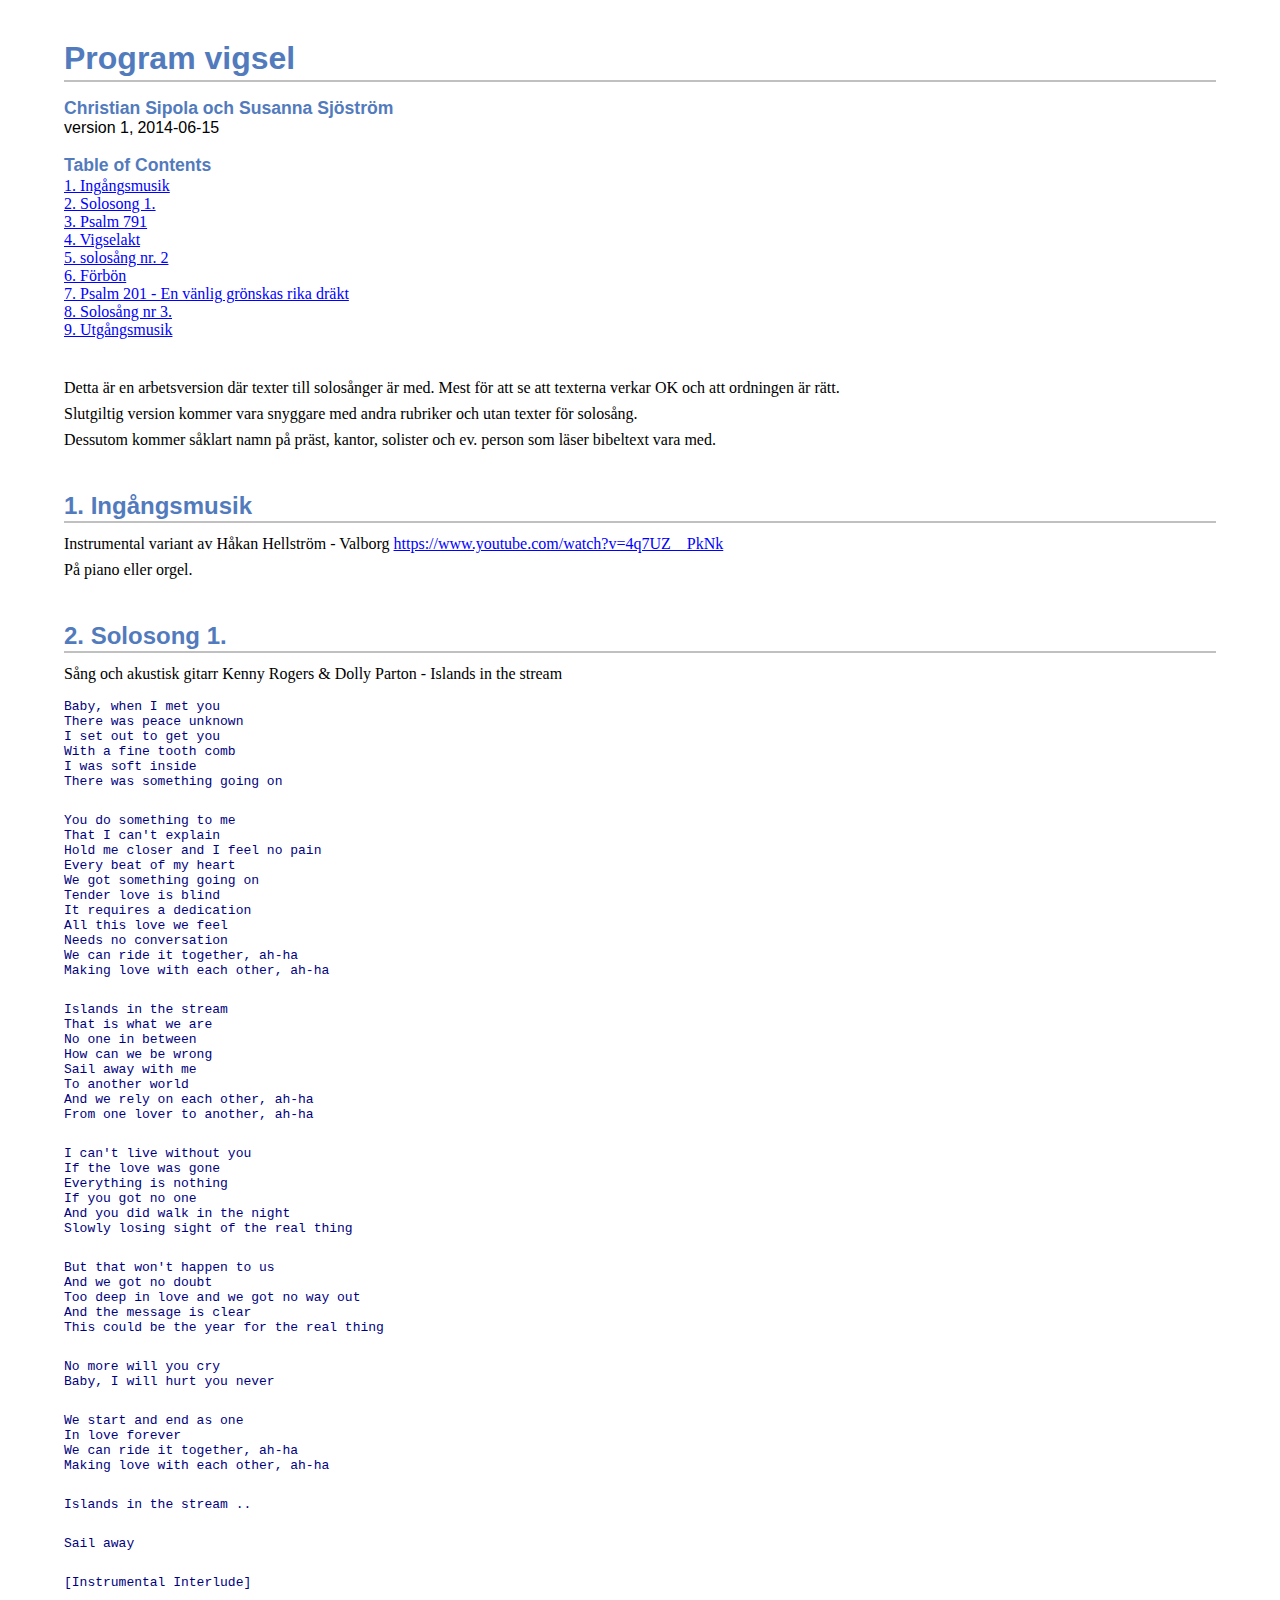
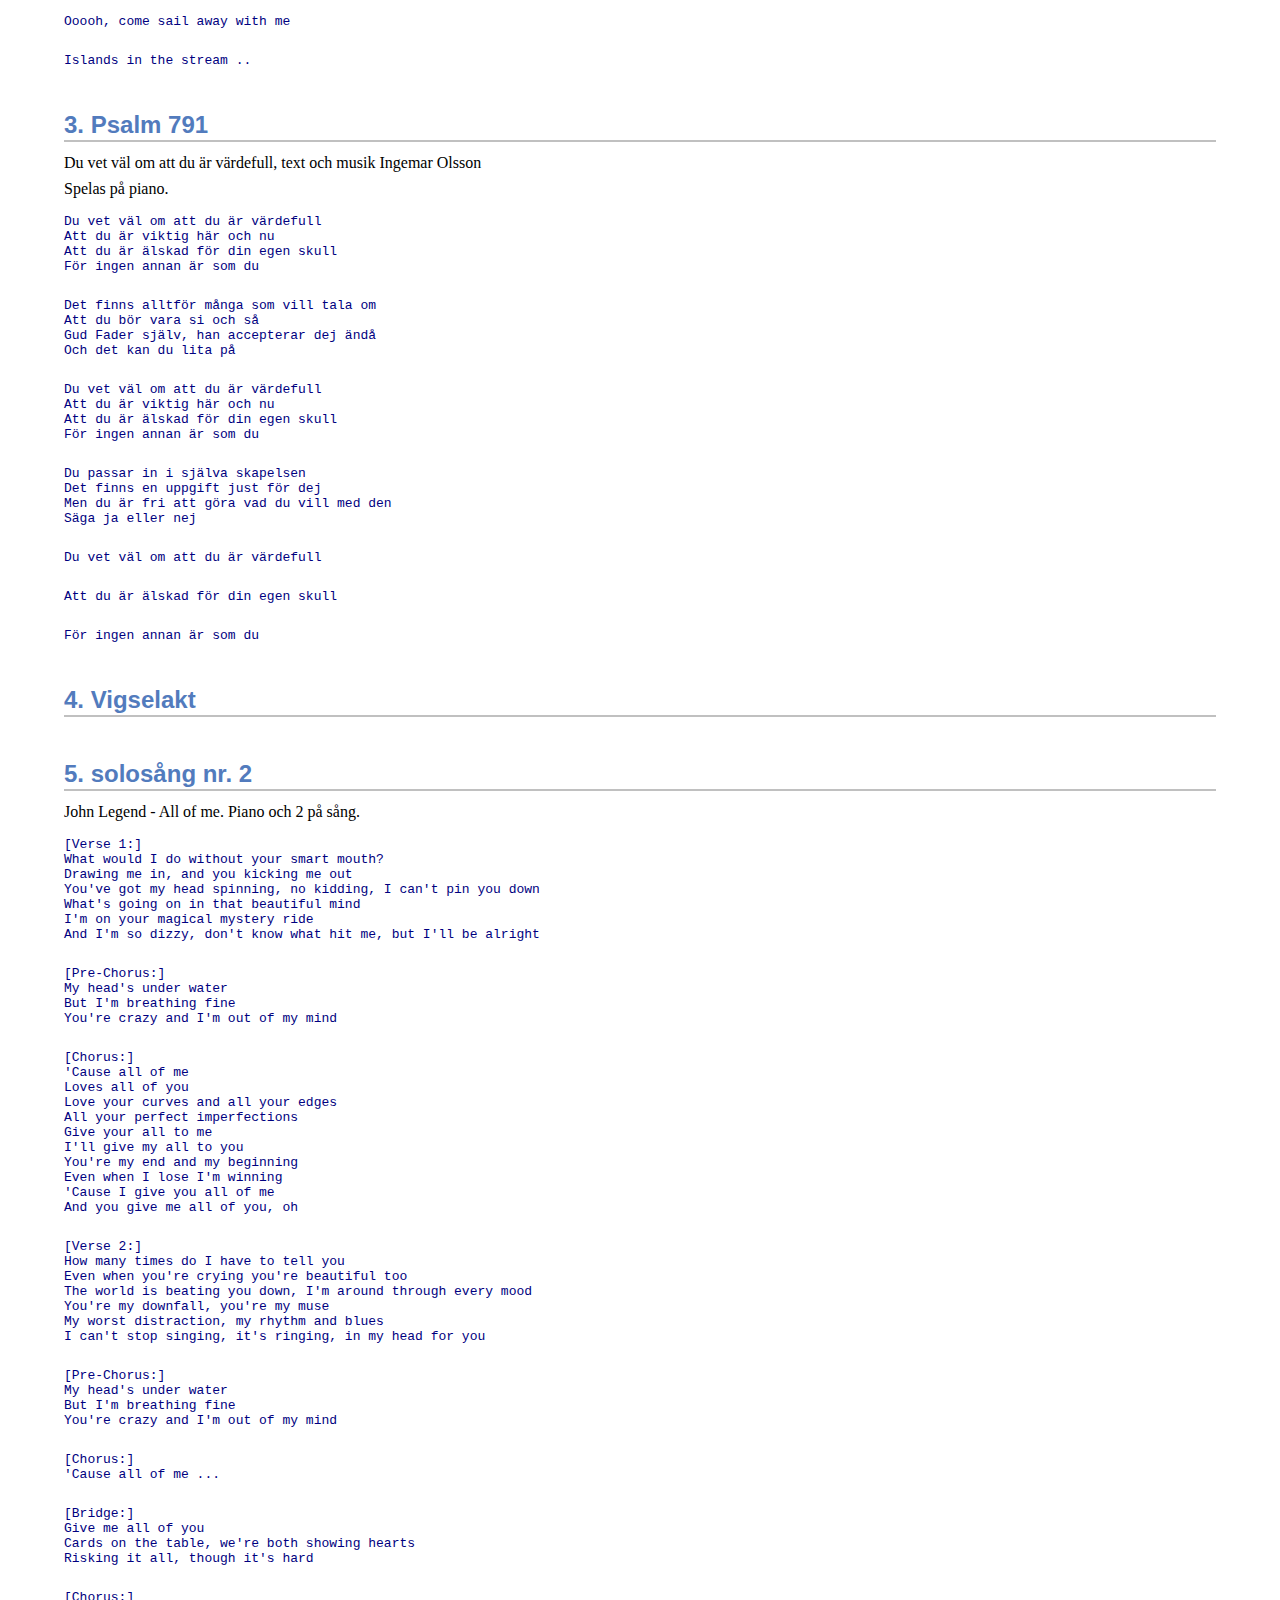
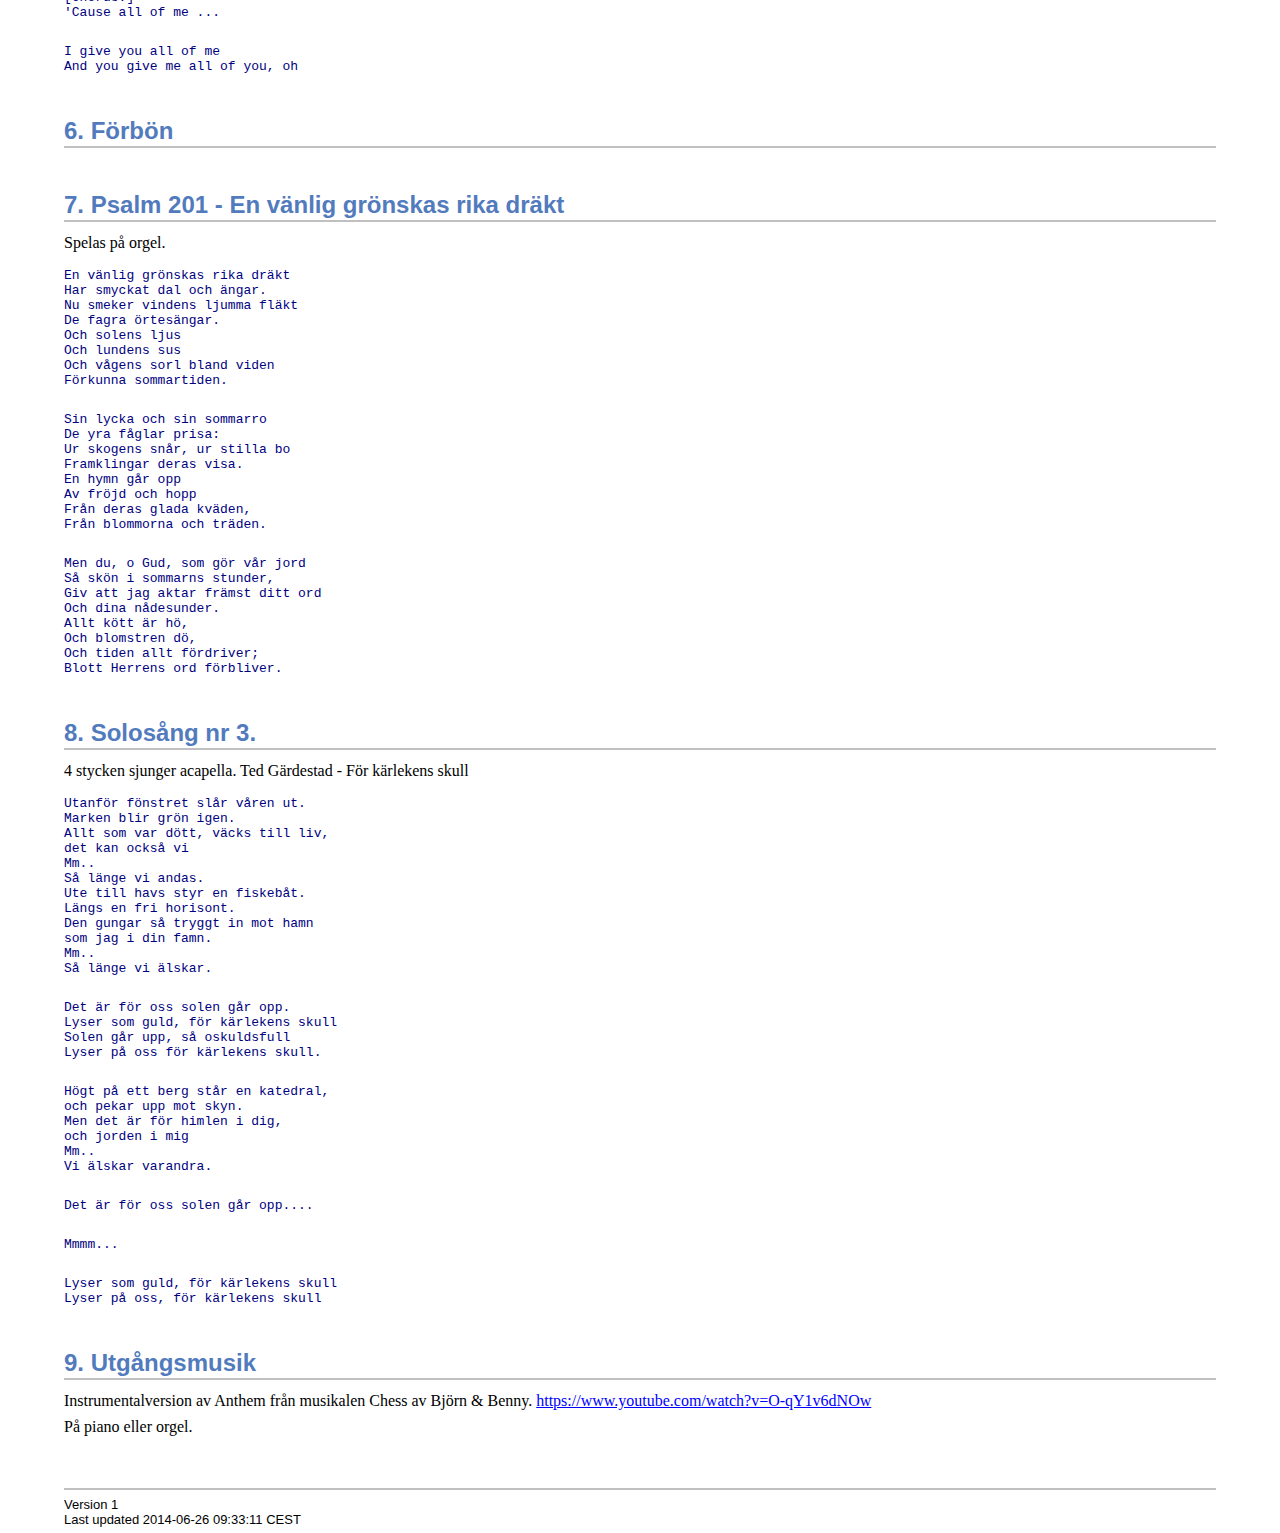
<file: web/vigselprogram.html>
<!DOCTYPE html PUBLIC "-//W3C//DTD XHTML 1.1//EN"
    "http://www.w3.org/TR/xhtml11/DTD/xhtml11.dtd">
<html xmlns="http://www.w3.org/1999/xhtml" xml:lang="en">
<head>
<meta http-equiv="Content-Type" content="application/xhtml+xml; charset=UTF-8" />
<meta name="generator" content="AsciiDoc 8.6.6" />
<title>Program vigsel</title>
<style type="text/css">
/* Shared CSS for AsciiDoc xhtml11 and html5 backends */

/* Default font. */
body {
  font-family: Georgia,serif;
}

/* Title font. */
h1, h2, h3, h4, h5, h6,
div.title, caption.title,
thead, p.table.header,
#toctitle,
#author, #revnumber, #revdate, #revremark,
#footer {
  font-family: Arial,Helvetica,sans-serif;
}

body {
  margin: 1em 5% 1em 5%;
}

a {
  color: blue;
  text-decoration: underline;
}
a:visited {
  color: fuchsia;
}

em {
  font-style: italic;
  color: navy;
}

strong {
  font-weight: bold;
  color: #083194;
}

h1, h2, h3, h4, h5, h6 {
  color: #527bbd;
  margin-top: 1.2em;
  margin-bottom: 0.5em;
  line-height: 1.3;
}

h1, h2, h3 {
  border-bottom: 2px solid silver;
}
h2 {
  padding-top: 0.5em;
}
h3 {
  float: left;
}
h3 + * {
  clear: left;
}
h5 {
  font-size: 1.0em;
}

div.sectionbody {
  margin-left: 0;
}

hr {
  border: 1px solid silver;
}

p {
  margin-top: 0.5em;
  margin-bottom: 0.5em;
}

ul, ol, li > p {
  margin-top: 0;
}
ul > li     { color: #aaa; }
ul > li > * { color: black; }

pre {
  padding: 0;
  margin: 0;
}

#author {
  color: #527bbd;
  font-weight: bold;
  font-size: 1.1em;
}
#email {
}
#revnumber, #revdate, #revremark {
}

#footer {
  font-size: small;
  border-top: 2px solid silver;
  padding-top: 0.5em;
  margin-top: 4.0em;
}
#footer-text {
  float: left;
  padding-bottom: 0.5em;
}
#footer-badges {
  float: right;
  padding-bottom: 0.5em;
}

#preamble {
  margin-top: 1.5em;
  margin-bottom: 1.5em;
}
div.imageblock, div.exampleblock, div.verseblock,
div.quoteblock, div.literalblock, div.listingblock, div.sidebarblock,
div.admonitionblock {
  margin-top: 1.0em;
  margin-bottom: 1.5em;
}
div.admonitionblock {
  margin-top: 2.0em;
  margin-bottom: 2.0em;
  margin-right: 10%;
  color: #606060;
}

div.content { /* Block element content. */
  padding: 0;
}

/* Block element titles. */
div.title, caption.title {
  color: #527bbd;
  font-weight: bold;
  text-align: left;
  margin-top: 1.0em;
  margin-bottom: 0.5em;
}
div.title + * {
  margin-top: 0;
}

td div.title:first-child {
  margin-top: 0.0em;
}
div.content div.title:first-child {
  margin-top: 0.0em;
}
div.content + div.title {
  margin-top: 0.0em;
}

div.sidebarblock > div.content {
  background: #ffffee;
  border: 1px solid #dddddd;
  border-left: 4px solid #f0f0f0;
  padding: 0.5em;
}

div.listingblock > div.content {
  border: 1px solid #dddddd;
  border-left: 5px solid #f0f0f0;
  background: #f8f8f8;
  padding: 0.5em;
}

div.quoteblock, div.verseblock {
  padding-left: 1.0em;
  margin-left: 1.0em;
  margin-right: 10%;
  border-left: 5px solid #f0f0f0;
  color: #888;
}

div.quoteblock > div.attribution {
  padding-top: 0.5em;
  text-align: right;
}

div.verseblock > pre.content {
  font-family: inherit;
  font-size: inherit;
}
div.verseblock > div.attribution {
  padding-top: 0.75em;
  text-align: left;
}
/* DEPRECATED: Pre version 8.2.7 verse style literal block. */
div.verseblock + div.attribution {
  text-align: left;
}

div.admonitionblock .icon {
  vertical-align: top;
  font-size: 1.1em;
  font-weight: bold;
  text-decoration: underline;
  color: #527bbd;
  padding-right: 0.5em;
}
div.admonitionblock td.content {
  padding-left: 0.5em;
  border-left: 3px solid #dddddd;
}

div.exampleblock > div.content {
  border-left: 3px solid #dddddd;
  padding-left: 0.5em;
}

div.imageblock div.content { padding-left: 0; }
span.image img { border-style: none; }
a.image:visited { color: white; }

dl {
  margin-top: 0.8em;
  margin-bottom: 0.8em;
}
dt {
  margin-top: 0.5em;
  margin-bottom: 0;
  font-style: normal;
  color: navy;
}
dd > *:first-child {
  margin-top: 0.1em;
}

ul, ol {
    list-style-position: outside;
}
ol.arabic {
  list-style-type: decimal;
}
ol.loweralpha {
  list-style-type: lower-alpha;
}
ol.upperalpha {
  list-style-type: upper-alpha;
}
ol.lowerroman {
  list-style-type: lower-roman;
}
ol.upperroman {
  list-style-type: upper-roman;
}

div.compact ul, div.compact ol,
div.compact p, div.compact p,
div.compact div, div.compact div {
  margin-top: 0.1em;
  margin-bottom: 0.1em;
}

tfoot {
  font-weight: bold;
}
td > div.verse {
  white-space: pre;
}

div.hdlist {
  margin-top: 0.8em;
  margin-bottom: 0.8em;
}
div.hdlist tr {
  padding-bottom: 15px;
}
dt.hdlist1.strong, td.hdlist1.strong {
  font-weight: bold;
}
td.hdlist1 {
  vertical-align: top;
  font-style: normal;
  padding-right: 0.8em;
  color: navy;
}
td.hdlist2 {
  vertical-align: top;
}
div.hdlist.compact tr {
  margin: 0;
  padding-bottom: 0;
}

.comment {
  background: yellow;
}

.footnote, .footnoteref {
  font-size: 0.8em;
}

span.footnote, span.footnoteref {
  vertical-align: super;
}

#footnotes {
  margin: 20px 0 20px 0;
  padding: 7px 0 0 0;
}

#footnotes div.footnote {
  margin: 0 0 5px 0;
}

#footnotes hr {
  border: none;
  border-top: 1px solid silver;
  height: 1px;
  text-align: left;
  margin-left: 0;
  width: 20%;
  min-width: 100px;
}

div.colist td {
  padding-right: 0.5em;
  padding-bottom: 0.3em;
  vertical-align: top;
}
div.colist td img {
  margin-top: 0.3em;
}

@media print {
  #footer-badges { display: none; }
}

#toc {
  margin-bottom: 2.5em;
}

#toctitle {
  color: #527bbd;
  font-size: 1.1em;
  font-weight: bold;
  margin-top: 1.0em;
  margin-bottom: 0.1em;
}

div.toclevel1, div.toclevel2, div.toclevel3, div.toclevel4 {
  margin-top: 0;
  margin-bottom: 0;
}
div.toclevel2 {
  margin-left: 2em;
  font-size: 0.9em;
}
div.toclevel3 {
  margin-left: 4em;
  font-size: 0.9em;
}
div.toclevel4 {
  margin-left: 6em;
  font-size: 0.9em;
}

span.aqua { color: aqua; }
span.black { color: black; }
span.blue { color: blue; }
span.fuchsia { color: fuchsia; }
span.gray { color: gray; }
span.green { color: green; }
span.lime { color: lime; }
span.maroon { color: maroon; }
span.navy { color: navy; }
span.olive { color: olive; }
span.purple { color: purple; }
span.red { color: red; }
span.silver { color: silver; }
span.teal { color: teal; }
span.white { color: white; }
span.yellow { color: yellow; }

span.aqua-background { background: aqua; }
span.black-background { background: black; }
span.blue-background { background: blue; }
span.fuchsia-background { background: fuchsia; }
span.gray-background { background: gray; }
span.green-background { background: green; }
span.lime-background { background: lime; }
span.maroon-background { background: maroon; }
span.navy-background { background: navy; }
span.olive-background { background: olive; }
span.purple-background { background: purple; }
span.red-background { background: red; }
span.silver-background { background: silver; }
span.teal-background { background: teal; }
span.white-background { background: white; }
span.yellow-background { background: yellow; }

span.big { font-size: 2em; }
span.small { font-size: 0.6em; }

span.underline { text-decoration: underline; }
span.overline { text-decoration: overline; }
span.line-through { text-decoration: line-through; }


/*
 * xhtml11 specific
 *
 * */

tt {
  font-family: monospace;
  font-size: inherit;
  color: navy;
}

div.tableblock {
  margin-top: 1.0em;
  margin-bottom: 1.5em;
}
div.tableblock > table {
  border: 3px solid #527bbd;
}
thead, p.table.header {
  font-weight: bold;
  color: #527bbd;
}
p.table {
  margin-top: 0;
}
/* Because the table frame attribute is overriden by CSS in most browsers. */
div.tableblock > table[frame="void"] {
  border-style: none;
}
div.tableblock > table[frame="hsides"] {
  border-left-style: none;
  border-right-style: none;
}
div.tableblock > table[frame="vsides"] {
  border-top-style: none;
  border-bottom-style: none;
}


/*
 * html5 specific
 *
 * */

.monospaced {
  font-family: monospace;
  font-size: inherit;
  color: navy;
}

table.tableblock {
  margin-top: 1.0em;
  margin-bottom: 1.5em;
}
thead, p.tableblock.header {
  font-weight: bold;
  color: #527bbd;
}
p.tableblock {
  margin-top: 0;
}
table.tableblock {
  border-width: 3px;
  border-spacing: 0px;
  border-style: solid;
  border-color: #527bbd;
  border-collapse: collapse;
}
th.tableblock, td.tableblock {
  border-width: 1px;
  padding: 4px;
  border-style: solid;
  border-color: #527bbd;
}

table.tableblock.frame-topbot {
  border-left-style: hidden;
  border-right-style: hidden;
}
table.tableblock.frame-sides {
  border-top-style: hidden;
  border-bottom-style: hidden;
}
table.tableblock.frame-none {
  border-style: hidden;
}

th.tableblock.halign-left, td.tableblock.halign-left {
  text-align: left;
}
th.tableblock.halign-center, td.tableblock.halign-center {
  text-align: center;
}
th.tableblock.halign-right, td.tableblock.halign-right {
  text-align: right;
}

th.tableblock.valign-top, td.tableblock.valign-top {
  vertical-align: top;
}
th.tableblock.valign-middle, td.tableblock.valign-middle {
  vertical-align: middle;
}
th.tableblock.valign-bottom, td.tableblock.valign-bottom {
  vertical-align: bottom;
}


/*
 * manpage specific
 *
 * */

body.manpage h1 {
  padding-top: 0.5em;
  padding-bottom: 0.5em;
  border-top: 2px solid silver;
  border-bottom: 2px solid silver;
}
body.manpage h2 {
  border-style: none;
}
body.manpage div.sectionbody {
  margin-left: 3em;
}

@media print {
  body.manpage div#toc { display: none; }
}
</style>
<script type="text/javascript">
/*<![CDATA[*/
var asciidoc = {  // Namespace.

/////////////////////////////////////////////////////////////////////
// Table Of Contents generator
/////////////////////////////////////////////////////////////////////

/* Author: Mihai Bazon, September 2002
 * http://students.infoiasi.ro/~mishoo
 *
 * Table Of Content generator
 * Version: 0.4
 *
 * Feel free to use this script under the terms of the GNU General Public
 * License, as long as you do not remove or alter this notice.
 */

 /* modified by Troy D. Hanson, September 2006. License: GPL */
 /* modified by Stuart Rackham, 2006, 2009. License: GPL */

// toclevels = 1..4.
toc: function (toclevels) {

  function getText(el) {
    var text = "";
    for (var i = el.firstChild; i != null; i = i.nextSibling) {
      if (i.nodeType == 3 /* Node.TEXT_NODE */) // IE doesn't speak constants.
        text += i.data;
      else if (i.firstChild != null)
        text += getText(i);
    }
    return text;
  }

  function TocEntry(el, text, toclevel) {
    this.element = el;
    this.text = text;
    this.toclevel = toclevel;
  }

  function tocEntries(el, toclevels) {
    var result = new Array;
    var re = new RegExp('[hH]([2-'+(toclevels+1)+'])');
    // Function that scans the DOM tree for header elements (the DOM2
    // nodeIterator API would be a better technique but not supported by all
    // browsers).
    var iterate = function (el) {
      for (var i = el.firstChild; i != null; i = i.nextSibling) {
        if (i.nodeType == 1 /* Node.ELEMENT_NODE */) {
          var mo = re.exec(i.tagName);
          if (mo && (i.getAttribute("class") || i.getAttribute("className")) != "float") {
            result[result.length] = new TocEntry(i, getText(i), mo[1]-1);
          }
          iterate(i);
        }
      }
    }
    iterate(el);
    return result;
  }

  var toc = document.getElementById("toc");
  if (!toc) {
    return;
  }

  // Delete existing TOC entries in case we're reloading the TOC.
  var tocEntriesToRemove = [];
  var i;
  for (i = 0; i < toc.childNodes.length; i++) {
    var entry = toc.childNodes[i];
    if (entry.nodeName == 'div'
     && entry.getAttribute("class")
     && entry.getAttribute("class").match(/^toclevel/))
      tocEntriesToRemove.push(entry);
  }
  for (i = 0; i < tocEntriesToRemove.length; i++) {
    toc.removeChild(tocEntriesToRemove[i]);
  }

  // Rebuild TOC entries.
  var entries = tocEntries(document.getElementById("content"), toclevels);
  for (var i = 0; i < entries.length; ++i) {
    var entry = entries[i];
    if (entry.element.id == "")
      entry.element.id = "_toc_" + i;
    var a = document.createElement("a");
    a.href = "#" + entry.element.id;
    a.appendChild(document.createTextNode(entry.text));
    var div = document.createElement("div");
    div.appendChild(a);
    div.className = "toclevel" + entry.toclevel;
    toc.appendChild(div);
  }
  if (entries.length == 0)
    toc.parentNode.removeChild(toc);
},


/////////////////////////////////////////////////////////////////////
// Footnotes generator
/////////////////////////////////////////////////////////////////////

/* Based on footnote generation code from:
 * http://www.brandspankingnew.net/archive/2005/07/format_footnote.html
 */

footnotes: function () {
  // Delete existing footnote entries in case we're reloading the footnodes.
  var i;
  var noteholder = document.getElementById("footnotes");
  if (!noteholder) {
    return;
  }
  var entriesToRemove = [];
  for (i = 0; i < noteholder.childNodes.length; i++) {
    var entry = noteholder.childNodes[i];
    if (entry.nodeName == 'div' && entry.getAttribute("class") == "footnote")
      entriesToRemove.push(entry);
  }
  for (i = 0; i < entriesToRemove.length; i++) {
    noteholder.removeChild(entriesToRemove[i]);
  }

  // Rebuild footnote entries.
  var cont = document.getElementById("content");
  var spans = cont.getElementsByTagName("span");
  var refs = {};
  var n = 0;
  for (i=0; i<spans.length; i++) {
    if (spans[i].className == "footnote") {
      n++;
      var note = spans[i].getAttribute("data-note");
      if (!note) {
        // Use [\s\S] in place of . so multi-line matches work.
        // Because JavaScript has no s (dotall) regex flag.
        note = spans[i].innerHTML.match(/\s*\[([\s\S]*)]\s*/)[1];
        spans[i].innerHTML =
          "[<a id='_footnoteref_" + n + "' href='#_footnote_" + n +
          "' title='View footnote' class='footnote'>" + n + "</a>]";
        spans[i].setAttribute("data-note", note);
      }
      noteholder.innerHTML +=
        "<div class='footnote' id='_footnote_" + n + "'>" +
        "<a href='#_footnoteref_" + n + "' title='Return to text'>" +
        n + "</a>. " + note + "</div>";
      var id =spans[i].getAttribute("id");
      if (id != null) refs["#"+id] = n;
    }
  }
  if (n == 0)
    noteholder.parentNode.removeChild(noteholder);
  else {
    // Process footnoterefs.
    for (i=0; i<spans.length; i++) {
      if (spans[i].className == "footnoteref") {
        var href = spans[i].getElementsByTagName("a")[0].getAttribute("href");
        href = href.match(/#.*/)[0];  // Because IE return full URL.
        n = refs[href];
        spans[i].innerHTML =
          "[<a href='#_footnote_" + n +
          "' title='View footnote' class='footnote'>" + n + "</a>]";
      }
    }
  }
},

install: function(toclevels) {
  var timerId;

  function reinstall() {
    asciidoc.footnotes();
    if (toclevels) {
      asciidoc.toc(toclevels);
    }
  }

  function reinstallAndRemoveTimer() {
    clearInterval(timerId);
    reinstall();
  }

  timerId = setInterval(reinstall, 500);
  if (document.addEventListener)
    document.addEventListener("DOMContentLoaded", reinstallAndRemoveTimer, false);
  else
    window.onload = reinstallAndRemoveTimer;
}

}
asciidoc.install(2);
/*]]>*/
</script>
</head>
<body class="article">
<div id="header">
<h1>Program vigsel</h1>
<span id="author">Christian Sipola och Susanna Sjöström</span><br />
<span id="revnumber">version 1,</span>
<span id="revdate">2014-06-15</span>
<div id="toc">
  <div id="toctitle">Table of Contents</div>
  <noscript><p><b>JavaScript must be enabled in your browser to display the table of contents.</b></p></noscript>
</div>
</div>
<div id="content">
<div id="preamble">
<div class="sectionbody">
<div class="paragraph"><p>Detta är en arbetsversion där texter till solosånger är med. Mest för att se att texterna verkar OK och att ordningen är rätt.</p></div>
<div class="paragraph"><p>Slutgiltig version kommer vara snyggare med andra rubriker och utan texter för solosång.</p></div>
<div class="paragraph"><p>Dessutom kommer såklart namn på präst, kantor, solister och ev. person som läser bibeltext vara med.</p></div>
</div>
</div>
<div class="sect1">
<h2 id="_ingångsmusik">1. Ingångsmusik</h2>
<div class="sectionbody">
<div class="paragraph"><p>Instrumental variant av Håkan Hellström - Valborg <a href="https://www.youtube.com/watch?v=4q7UZ__PkNk">https://www.youtube.com/watch?v=4q7UZ__PkNk</a></p></div>
<div class="paragraph"><p>På piano eller orgel.</p></div>
</div>
</div>
<div class="sect1">
<h2 id="_solosong_1">2. Solosong 1.</h2>
<div class="sectionbody">
<div class="paragraph"><p>Sång och akustisk gitarr Kenny Rogers &amp; Dolly Parton - Islands in the stream</p></div>
<div class="literalblock">
<div class="content">
<pre><tt>Baby, when I met you
There was peace unknown
I set out to get you
With a fine tooth comb
I was soft inside
There was something going on</tt></pre>
</div></div>
<div class="literalblock">
<div class="content">
<pre><tt>You do something to me
That I can't explain
Hold me closer and I feel no pain
Every beat of my heart
We got something going on
Tender love is blind
It requires a dedication
All this love we feel
Needs no conversation
We can ride it together, ah-ha
Making love with each other, ah-ha</tt></pre>
</div></div>
<div class="literalblock">
<div class="content">
<pre><tt>Islands in the stream
That is what we are
No one in between
How can we be wrong
Sail away with me
To another world
And we rely on each other, ah-ha
From one lover to another, ah-ha</tt></pre>
</div></div>
<div class="literalblock">
<div class="content">
<pre><tt>I can't live without you
If the love was gone
Everything is nothing
If you got no one
And you did walk in the night
Slowly losing sight of the real thing</tt></pre>
</div></div>
<div class="literalblock">
<div class="content">
<pre><tt>But that won't happen to us
And we got no doubt
Too deep in love and we got no way out
And the message is clear
This could be the year for the real thing</tt></pre>
</div></div>
<div class="literalblock">
<div class="content">
<pre><tt>No more will you cry
Baby, I will hurt you never</tt></pre>
</div></div>
<div class="literalblock">
<div class="content">
<pre><tt>We start and end as one
In love forever
We can ride it together, ah-ha
Making love with each other, ah-ha</tt></pre>
</div></div>
<div class="literalblock">
<div class="content">
<pre><tt>Islands in the stream ..</tt></pre>
</div></div>
<div class="literalblock">
<div class="content">
<pre><tt>Sail away</tt></pre>
</div></div>
<div class="literalblock">
<div class="content">
<pre><tt>[Instrumental Interlude]</tt></pre>
</div></div>
<div class="literalblock">
<div class="content">
<pre><tt>Ooooh, come sail away with me</tt></pre>
</div></div>
<div class="literalblock">
<div class="content">
<pre><tt>Islands in the stream ..</tt></pre>
</div></div>
</div>
</div>
<div class="sect1">
<h2 id="_psalm_791">3. Psalm 791</h2>
<div class="sectionbody">
<div class="paragraph"><p>Du vet väl om att du är värdefull, text och musik Ingemar Olsson</p></div>
<div class="paragraph"><p>Spelas på piano.</p></div>
<div class="literalblock">
<div class="content">
<pre><tt>Du vet väl om att du är värdefull
Att du är viktig här och nu
Att du är älskad för din egen skull
För ingen annan är som du</tt></pre>
</div></div>
<div class="literalblock">
<div class="content">
<pre><tt>Det finns alltför många som vill tala om
Att du bör vara si och så
Gud Fader själv, han accepterar dej ändå
Och det kan du lita på</tt></pre>
</div></div>
<div class="literalblock">
<div class="content">
<pre><tt>Du vet väl om att du är värdefull
Att du är viktig här och nu
Att du är älskad för din egen skull
För ingen annan är som du</tt></pre>
</div></div>
<div class="literalblock">
<div class="content">
<pre><tt>Du passar in i själva skapelsen
Det finns en uppgift just för dej
Men du är fri att göra vad du vill med den
Säga ja eller nej</tt></pre>
</div></div>
<div class="literalblock">
<div class="content">
<pre><tt>Du vet väl om att du är värdefull</tt></pre>
</div></div>
<div class="literalblock">
<div class="content">
<pre><tt>Att du är älskad för din egen skull</tt></pre>
</div></div>
<div class="literalblock">
<div class="content">
<pre><tt>För ingen annan är som du</tt></pre>
</div></div>
</div>
</div>
<div class="sect1">
<h2 id="_vigselakt">4. Vigselakt</h2>
<div class="sectionbody">
</div>
</div>
<div class="sect1">
<h2 id="_solosång_nr_2">5. solosång nr. 2</h2>
<div class="sectionbody">
<div class="paragraph"><p>John Legend - All of me.
Piano och 2 på sång.</p></div>
<div class="literalblock">
<div class="content">
<pre><tt>[Verse 1:]
What would I do without your smart mouth?
Drawing me in, and you kicking me out
You've got my head spinning, no kidding, I can't pin you down
What's going on in that beautiful mind
I'm on your magical mystery ride
And I'm so dizzy, don't know what hit me, but I'll be alright</tt></pre>
</div></div>
<div class="literalblock">
<div class="content">
<pre><tt>[Pre-Chorus:]
My head's under water
But I'm breathing fine
You're crazy and I'm out of my mind</tt></pre>
</div></div>
<div class="literalblock">
<div class="content">
<pre><tt>[Chorus:]
'Cause all of me
Loves all of you
Love your curves and all your edges
All your perfect imperfections
Give your all to me
I'll give my all to you
You're my end and my beginning
Even when I lose I'm winning
'Cause I give you all of me
And you give me all of you, oh</tt></pre>
</div></div>
<div class="literalblock">
<div class="content">
<pre><tt>[Verse 2:]
How many times do I have to tell you
Even when you're crying you're beautiful too
The world is beating you down, I'm around through every mood
You're my downfall, you're my muse
My worst distraction, my rhythm and blues
I can't stop singing, it's ringing, in my head for you</tt></pre>
</div></div>
<div class="literalblock">
<div class="content">
<pre><tt>[Pre-Chorus:]
My head's under water
But I'm breathing fine
You're crazy and I'm out of my mind</tt></pre>
</div></div>
<div class="literalblock">
<div class="content">
<pre><tt>[Chorus:]
'Cause all of me ...</tt></pre>
</div></div>
<div class="literalblock">
<div class="content">
<pre><tt>[Bridge:]
Give me all of you
Cards on the table, we're both showing hearts
Risking it all, though it's hard</tt></pre>
</div></div>
<div class="literalblock">
<div class="content">
<pre><tt>[Chorus:]
'Cause all of me ...</tt></pre>
</div></div>
<div class="literalblock">
<div class="content">
<pre><tt>I give you all of me
And you give me all of you, oh</tt></pre>
</div></div>
</div>
</div>
<div class="sect1">
<h2 id="_förbön">6. Förbön</h2>
<div class="sectionbody">
</div>
</div>
<div class="sect1">
<h2 id="_psalm_201_en_vänlig_grönskas_rika_dräkt">7. Psalm 201 - En vänlig grönskas rika dräkt</h2>
<div class="sectionbody">
<div class="paragraph"><p>Spelas på orgel.</p></div>
<div class="literalblock">
<div class="content">
<pre><tt>En vänlig grönskas rika dräkt
Har smyckat dal och ängar.
Nu smeker vindens ljumma fläkt
De fagra örtesängar.
Och solens ljus
Och lundens sus
Och vågens sorl bland viden
Förkunna sommartiden.</tt></pre>
</div></div>
<div class="literalblock">
<div class="content">
<pre><tt>Sin lycka och sin sommarro
De yra fåglar prisa:
Ur skogens snår, ur stilla bo
Framklingar deras visa.
En hymn går opp
Av fröjd och hopp
Från deras glada kväden,
Från blommorna och träden.</tt></pre>
</div></div>
<div class="literalblock">
<div class="content">
<pre><tt>Men du, o Gud, som gör vår jord
Så skön i sommarns stunder,
Giv att jag aktar främst ditt ord
Och dina nådesunder.
Allt kött är hö,
Och blomstren dö,
Och tiden allt fördriver;
Blott Herrens ord förbliver.</tt></pre>
</div></div>
</div>
</div>
<div class="sect1">
<h2 id="_solosång_nr_3">8. Solosång nr 3.</h2>
<div class="sectionbody">
<div class="paragraph"><p>4 stycken sjunger acapella.
Ted Gärdestad - För kärlekens skull</p></div>
<div class="literalblock">
<div class="content">
<pre><tt>Utanför fönstret slår våren ut.
Marken blir grön igen.
Allt som var dött, väcks till liv,
det kan också vi
Mm..
Så länge vi andas.
Ute till havs styr en fiskebåt.
Längs en fri horisont.
Den gungar så tryggt in mot hamn
som jag i din famn.
Mm..
Så länge vi älskar.</tt></pre>
</div></div>
<div class="literalblock">
<div class="content">
<pre><tt>Det är för oss solen går opp.
Lyser som guld, för kärlekens skull
Solen går upp, så oskuldsfull
Lyser på oss för kärlekens skull.</tt></pre>
</div></div>
<div class="literalblock">
<div class="content">
<pre><tt>Högt på ett berg står en katedral,
och pekar upp mot skyn.
Men det är för himlen i dig,
och jorden i mig
Mm..
Vi älskar varandra.</tt></pre>
</div></div>
<div class="literalblock">
<div class="content">
<pre><tt>Det är för oss solen går opp....</tt></pre>
</div></div>
<div class="literalblock">
<div class="content">
<pre><tt>Mmmm...</tt></pre>
</div></div>
<div class="literalblock">
<div class="content">
<pre><tt>Lyser som guld, för kärlekens skull
Lyser på oss, för kärlekens skull</tt></pre>
</div></div>
</div>
</div>
<div class="sect1">
<h2 id="_utgångsmusik">9. Utgångsmusik</h2>
<div class="sectionbody">
<div class="paragraph"><p>Instrumentalversion av Anthem från musikalen Chess av Björn &amp; Benny. <a href="https://www.youtube.com/watch?v=O-qY1v6dNOw">https://www.youtube.com/watch?v=O-qY1v6dNOw</a></p></div>
<div class="paragraph"><p>På piano eller orgel.</p></div>
</div>
</div>
</div>
<div id="footnotes"><hr /></div>
<div id="footer">
<div id="footer-text">
Version 1<br />
Last updated 2014-06-26 09:33:11 CEST
</div>
</div>
</body>
</html>
</file>
